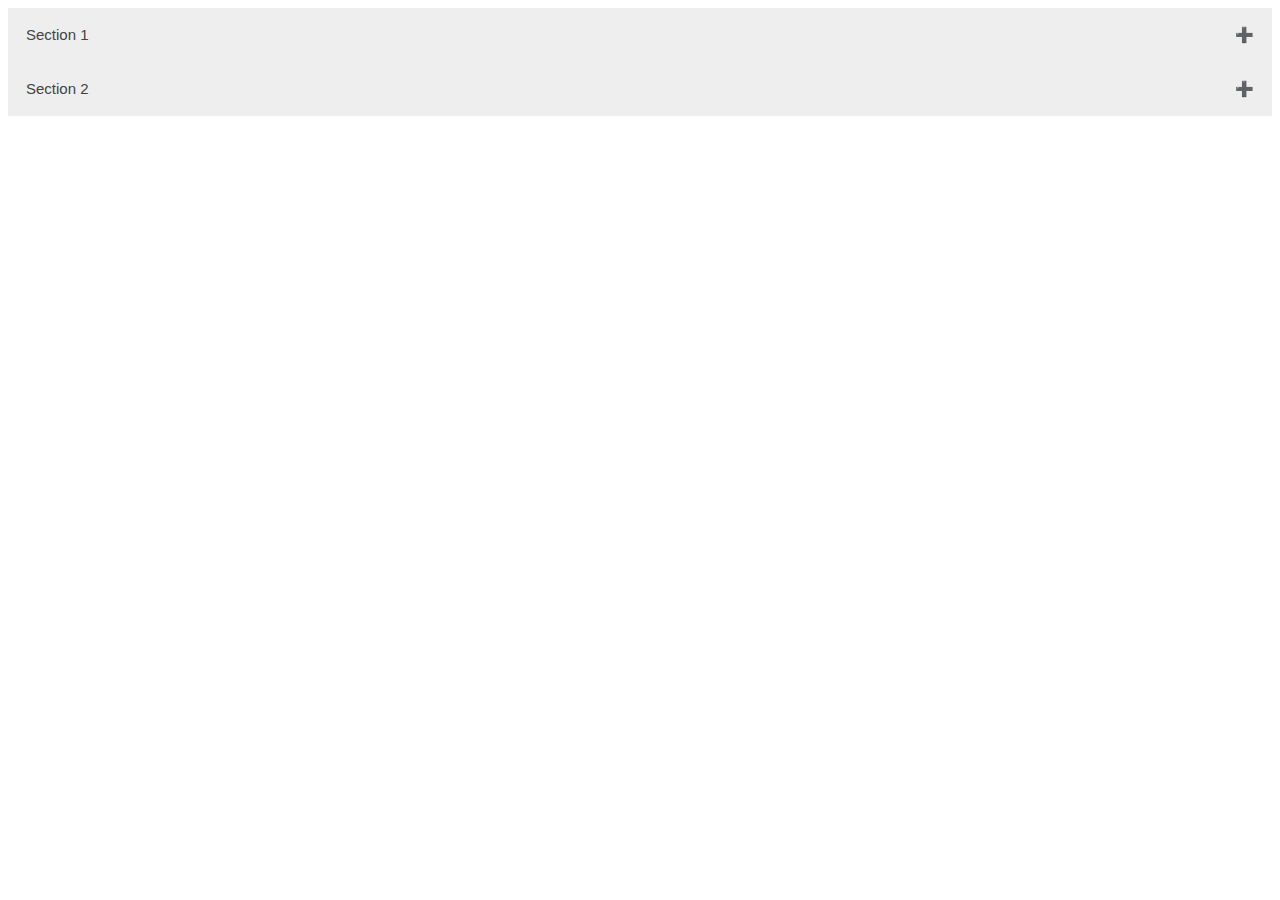
<file: Accordion/index.html>
<!DOCTYPE html>
<html lang="en">
<head>
    <meta charset="UTF-8">
    <meta name="viewport" content="width=device-width, initial-scale=1.0">
    <title>Accordion</title>
    <link rel="stylesheet" href="style.css">
</head>
<body>
    <button class="accordion">Section 1</button>
    <div class="panel">
        <p>Lorem ipsum dolor sit amet consectetur, adipisicing elit. Natus numquam sed pariatur provident libero tenetur, voluptatem, sapiente ab excepturi, corporis maxime eum aliquam animi quia optio in non laboriosam perspiciatis!</p>
    </div>
    <button class="accordion">Section 2</button>
    <div class="panel">
        <p>Lorem ipsum dolor sit amet consectetur, adipisicing elit. Natus numquam sed pariatur provident libero tenetur, voluptatem, sapiente ab excepturi, corporis maxime eum aliquam animi quia optio in non laboriosam perspiciatis!</p>
    </div>

    <script src="main.js"></script>
</body>
</html>
</file>
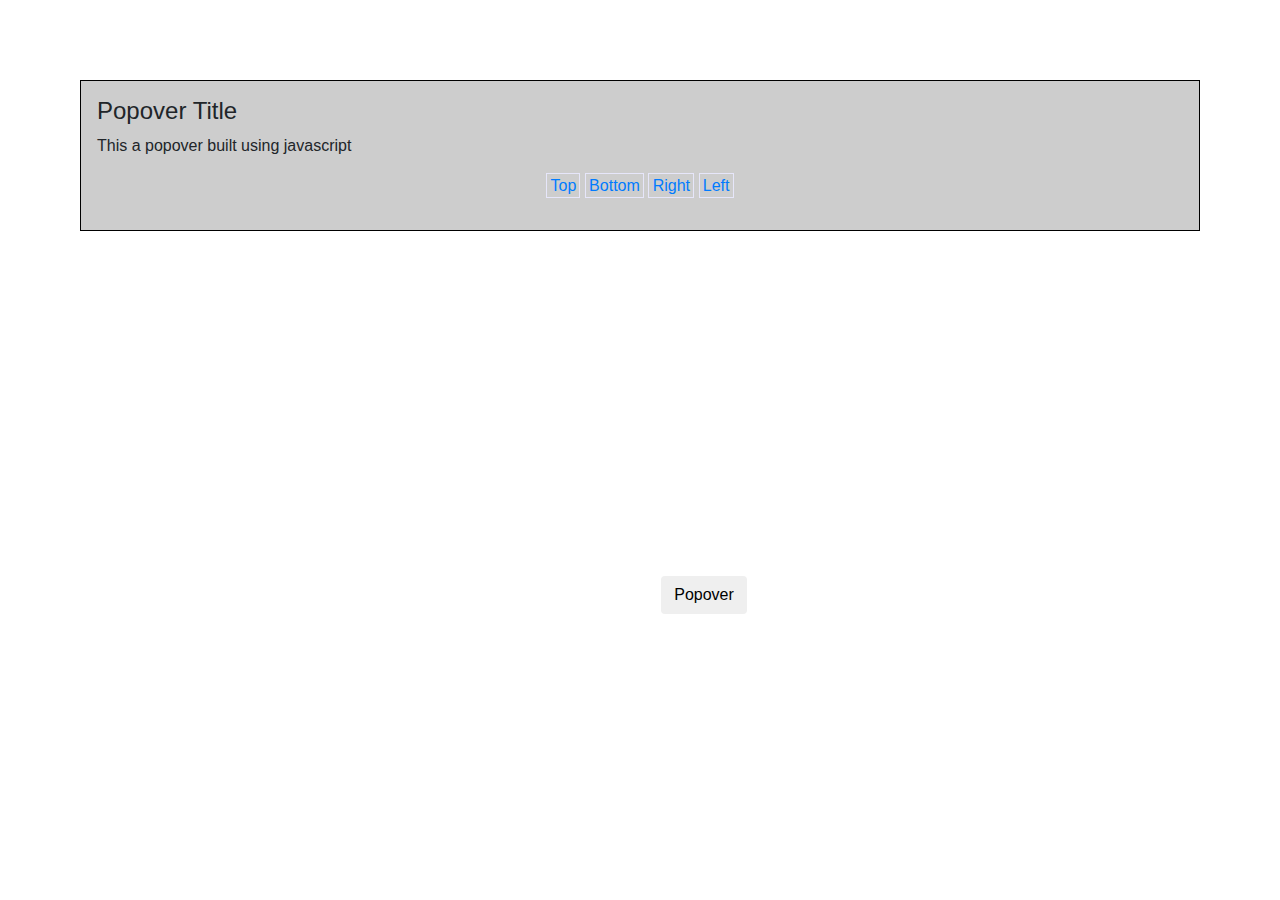
<file: Popover/index.html>
<!DOCTYPE html>
<html lang="en">
<head>
    <meta charset="UTF-8">
    <meta name="viewport" content="width=device-width, initial-scale=1.0">
    <title>Popover</title>
    <link rel="stylesheet" href="style.css">
    <link rel="stylesheet" href="https://cdn.jsdelivr.net/npm/bootstrap@4.0.0/dist/css/bootstrap.min.css" crossorigin="anonymous">
</head>
<body>
    <div id="popoverOpener">
        <button class="btn btn-default">Popover</button>
    </div>
    <div id="popoverWrapper">
        <h4 class="popover-title" role="tooltip">Popover Title</h4>
        <div class="popover-content">This a popover built using javascript
            <div>
                <a href="#" class="top">top</a>
                <a href="#" class="bottom">bottom</a>
                <a href="#" class="right">right</a>
                <a href="#" class="left">left</a>
            </div>
        </div>
        
    </div>

</body>
</html>
</file>
<file: Accordion/style.css>
.active, .accordion:hover {
    background-color: #ccc; 
}

.panel {
    overflow: hidden;
    display: none;
}

.accordion {
    background-color: #eee;
    color: #444;
    cursor: pointer;
    padding: 18px;
    width: 100%;
    border: none;
    text-align: left;
    outline: none;
    font-size: 15px;
    transition: 0.4s;
}

.accordion:after {
    content: '\02795';
    float: right;
}

.active:after {
    content: '\2796';
}
</file>
<file: Popover/style.css>
#popoverOpener {
    position: absolute;
    left: 50%;
    margin-left: -20vw;
    text-align: center;
    top: 45vw;
    width: 50vw;
}

#popoverWrapper {
    border: .5px solid black;
    background: rgba(128, 128, 128, 0.397);
    margin: 5em;
    padding: 1em;
}

.popover-content > div {
    text-align: center;
    padding: 1em;
}

.popover-content > div > a:link {
    text-decoration: none;
    text-transform: capitalize;
    padding: .2em;
    border: 1px solid lavender;
}
</file>
